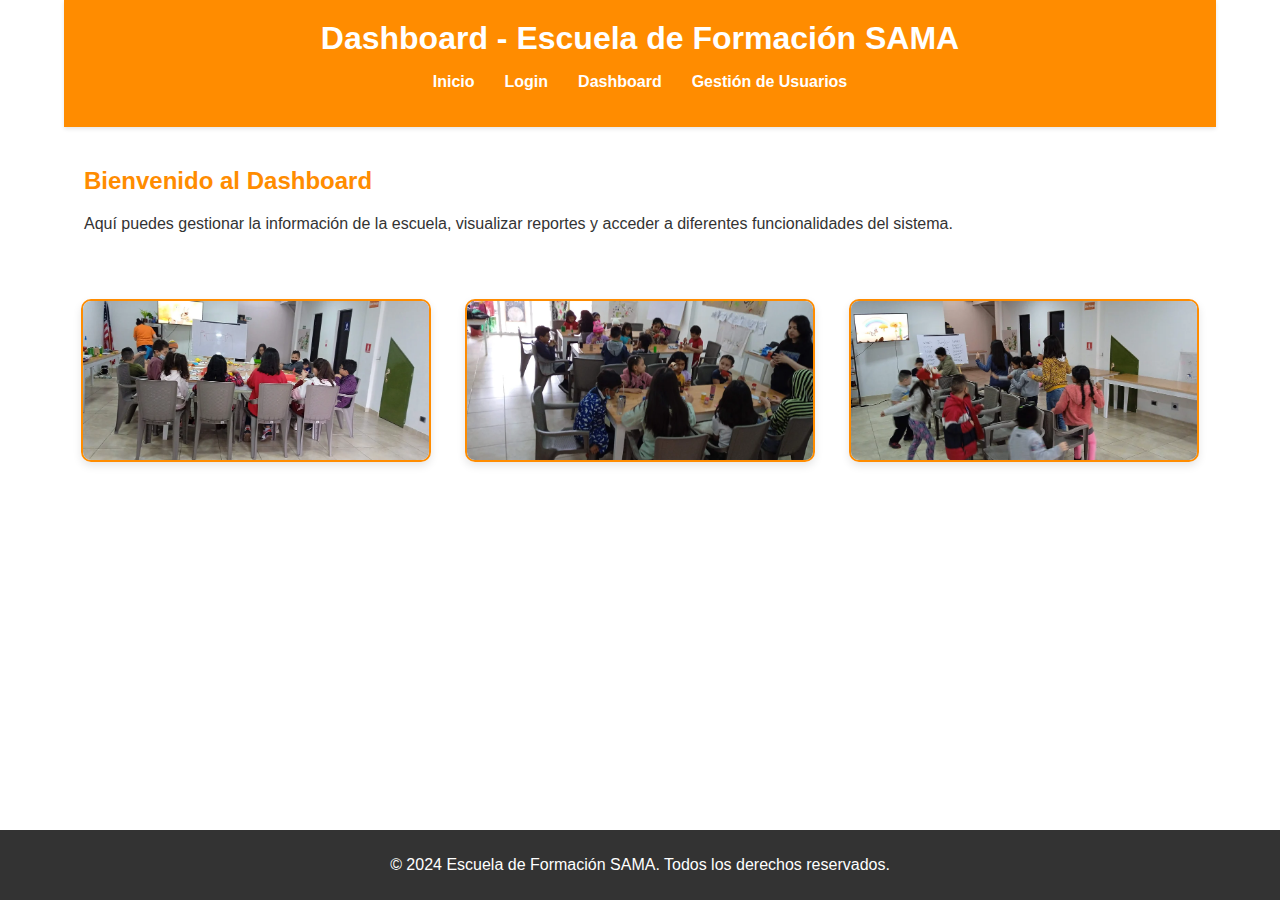
<file: dashboard.html>
<!DOCTYPE html>
<html lang="es">
<head>
    <meta charset="UTF-8">
    <title>Dashboard - Escuela de Formación SAMA</title>
    <link rel="stylesheet" href="styles.css">
</head>
<body>
    <div class="container">
        <header>
            <h1>Dashboard - Escuela de Formación SAMA</h1>
            <nav>
                <ul>
                    <li><a href="index.html">Inicio</a></li>
                    <li><a href="login.html">Login</a></li>
                    <li><a href="dashboard.html">Dashboard</a></li>
                    <li><a href="gestion_usuarios.html">Gestión de Usuarios</a></li>
                </ul>
            </nav>
        </header>
        <section class="main-content">
            <h2>Bienvenido al Dashboard</h2>
            <p>Aquí puedes gestionar la información de la escuela, visualizar reportes y acceder a diferentes funcionalidades del sistema.</p>
        </section>
        <section class="images">
            <div class="image-container">
                <img src="uno.webp" alt="Imagen 1" class="floating-image">
                <img src="dos.webp" alt="Imagen 2" class="floating-image">
                <img src="tres.webp" alt="Imagen 3" class="floating-image">
            </div>
        </section>
    </div>
    <footer>
        <p>&copy; 2024 Escuela de Formación SAMA. Todos los derechos reservados.</p>
    </footer>
</body>
</html>
</file>
<file: styles.css>
body {
    font-family: Arial, sans-serif;
    background-color: #fff;
    color: #333;
    margin: 0;
    padding: 0;
}

.container {
    width: 90%;
    margin: 0 auto;
}

header {
    background: #ff8c00;
    color: #fff;
    padding: 20px 0;
    text-align: center;
    box-shadow: 0 2px 4px rgba(0,0,0,0.1);
    position: relative;
    animation: slideIn 1s ease-in-out;
}

header h1 {
    margin: 0;
}

nav ul {
    list-style: none;
    padding: 0;
    display: flex;
    justify-content: center;
}

nav ul li {
    margin: 0 15px;
}

nav ul li a {
    color: #fff;
    text-decoration: none;
    font-weight: bold;
}

nav ul li a:hover {
    text-decoration: underline;
}

.main-content {
    padding: 20px;
}

h2, h3 {
    color: #ff8c00;
}

.image-container {
    display: flex;
    justify-content: space-around;
    flex-wrap: wrap;
    padding: 20px 0;
}

.floating-image {
    width: 30%;
    margin: 10px;
    animation: float 3s infinite ease-in-out;
    border: 2px solid #ff8c00;
    border-radius: 10px;
    box-shadow: 0 4px 8px rgba(0,0,0,0.1);
}

form {
    background: #f9f9f9;
    padding: 20px;
    border: 1px solid #ddd;
    border-radius: 4px;
}

form label {
    display: block;
    margin-bottom: 5px;
}

form input {
    width: 100%;
    padding: 8px;
    margin-bottom: 10px;
    border: 1px solid #ddd;
    border-radius: 4px;
}

form button {
    background: #ff8c00;
    color: #fff;
    border: none;
    padding: 10px 20px;
    cursor: pointer;
    border-radius: 4px;
}

form button:hover {
    background: #e67e00;
}

footer {
    background: #333;
    color: #fff;
    text-align: center;
    padding: 10px 0;
    position: fixed;
    width: 100%;
    bottom: 0;
}

@keyframes slideIn {
    from {
        opacity: 0;
        transform: translateY(-20px);
    }
    to {
        opacity: 1;
        transform: translateY(0);
    }
}

@keyframes float {
    0% {
        transform: translateY(0);
    }
    50% {
        transform: translateY(-10px);
    }
    100% {
        transform: translateY(0);
    }
}
</file>
